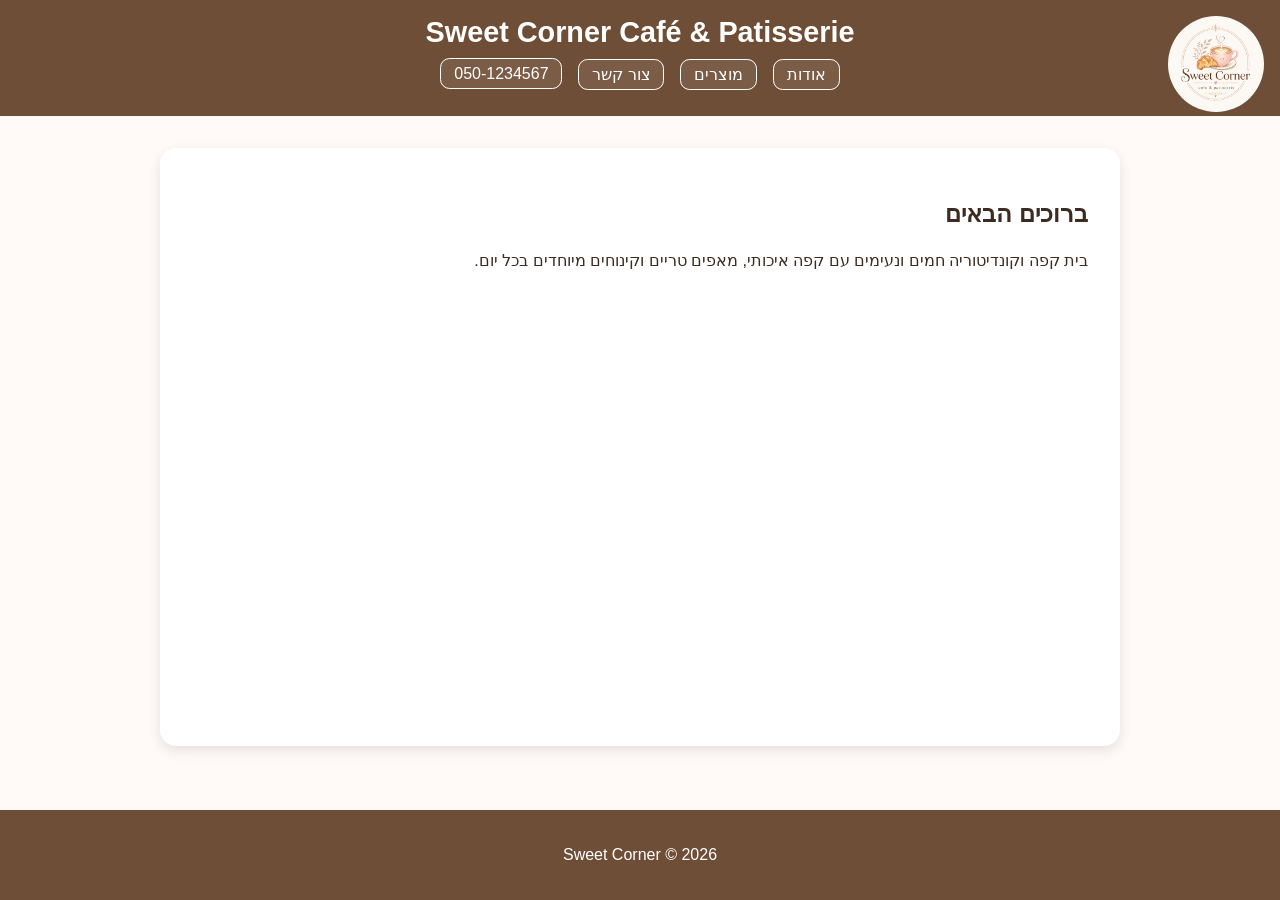
<file: index.html>
<!DOCTYPE html>
<html lang="he" dir="rtl">
<head>
    <meta charset="UTF-8">
    <meta name="viewport" content="width=device-width, initial-scale=1.0">
    <title>Sweet Corner Café & Patisserie</title>
    <link rel="stylesheet" href="styles.css">
</head>

<body>
<header>
    <img src="images/logo.png" alt="Sweet Corner Logo" class="logo">
    <h1>Sweet Corner Café & Patisserie</h1>
<nav>
    <ul class="nav-links">
        <li><a href="index.html">אודות</a></li>
        <li><a href="services.html">מוצרים</a></li>
        <li><a href="team.html">צור קשר</a></li>
        <li><a href="tel:0501234567">050-1234567</a></li>
    </ul>
</nav>
</header>


    <main>
        <section>
            <h2>ברוכים הבאים</h2>
            <p>
                בית קפה וקונדיטוריה חמים ונעימים עם קפה איכותי,
                מאפים טריים וקינוחים מיוחדים בכל יום.
            </p>
        </section>
    </main>

 <footer>
    <p>Sweet Corner © 2026</p>
</footer>
</body>
</html>
</file>
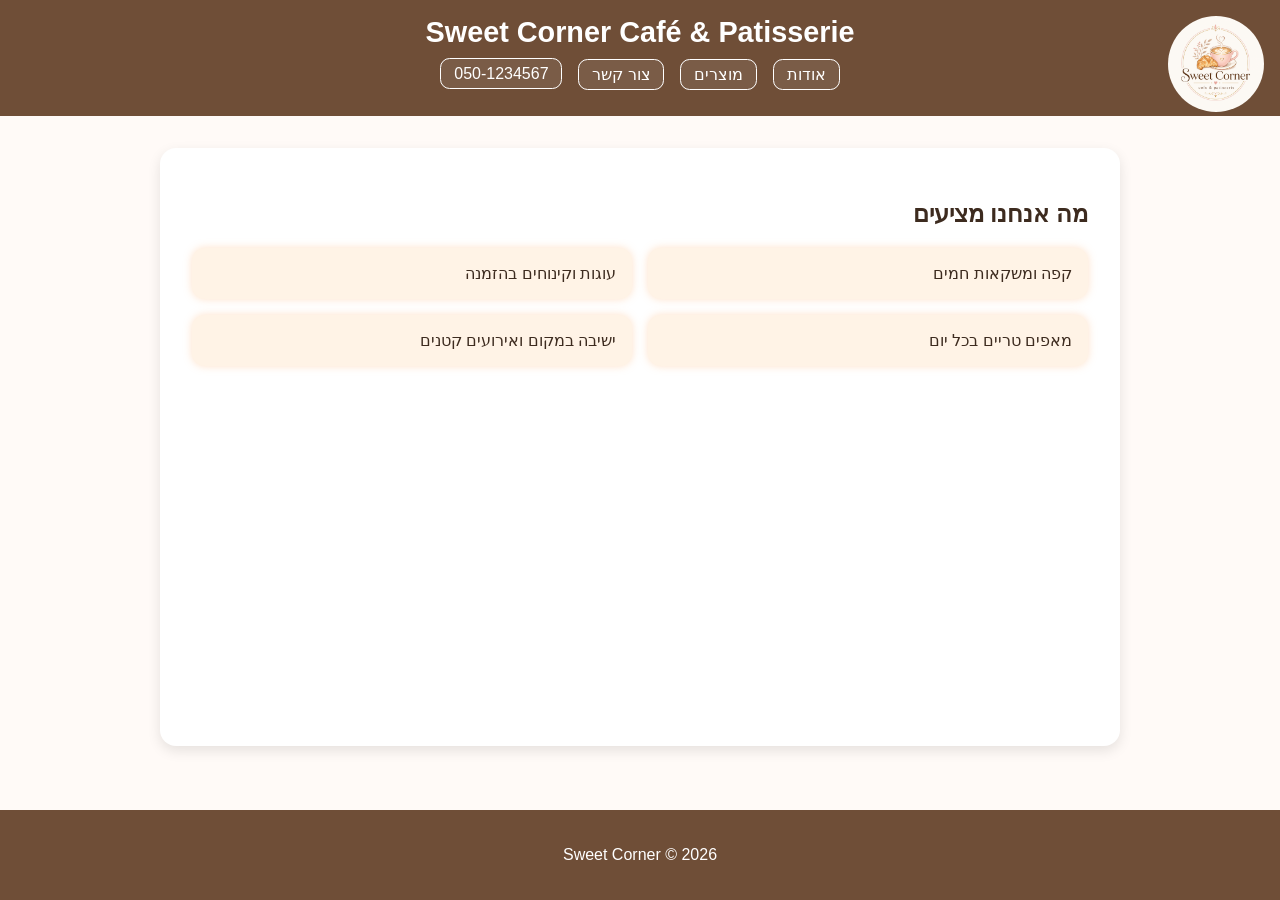
<file: services.html>
<!DOCTYPE html>
<html lang="he" dir="rtl">
<head>
    <meta charset="UTF-8">
    <meta name="viewport" content="width=device-width, initial-scale=1.0">
    <title>השירותים שלנו</title>
    <link rel="stylesheet" href="styles.css">
</head>
<body>
    <header>
        <img src="images/logo.png" alt="Sweet Corner Logo" class="logo">
        <h1>Sweet Corner Café & Patisserie</h1>
        <nav>
            <ul class="nav-links">
                <li><a href="index.html">אודות</a></li>
                <li><a href="services.html">מוצרים</a></li>
                <li><a href="team.html">צור קשר</a></li>
                <li><a href="tel:0501234567">050-1234567</a></li>
            </ul>
        </nav>
    </header>

    <main>
        <section>
            <h2>מה אנחנו מציעים</h2>
            <ul class="services-list">
                <li>קפה ומשקאות חמים</li>
                <li>עוגות וקינוחים בהזמנה</li>
                <li>מאפים טריים בכל יום</li>
                <li>ישיבה במקום ואירועים קטנים</li>
            </ul>
        </section>
    </main>

    <footer>
        <p>Sweet Corner © 2026</p>
    </footer>
</body>
</html>
</file>
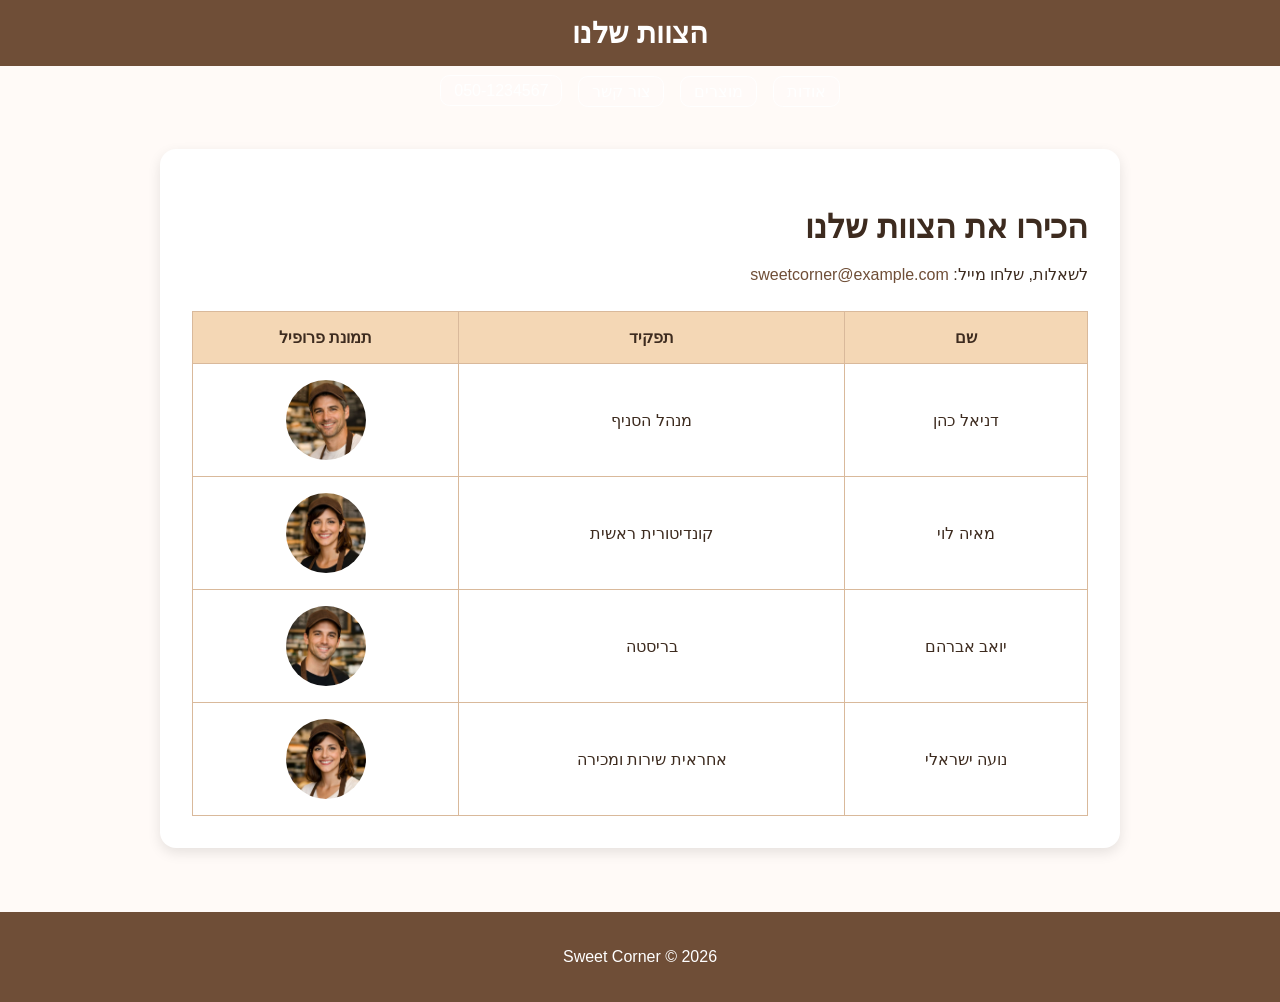
<file: team.html>
<!DOCTYPE html>
<html lang="he"dir="rtl">
<head>
    <meta charset="UTF-8">
    <meta name="viewport" content="width=device-width, initial-scale=1.0">
    <title>הצוות שלנו</title>
    <link rel="stylesheet" href="styles.css">
</head>
<body>
    <header>
        <h1>הצוות שלנו</h1>
    </header>

   <nav>
    <ul class="nav-links">
        <li><a href="index.html">אודות</a></li>
        <li><a href="services.html">מוצרים</a></li>
        <li><a href="team.html">צור קשר</a></li>
        <li><a href="tel:0501234567">050-1234567</a></li>
    </ul>
</nav>

    <main>
        <section>
             <h1>הכירו את הצוות שלנו</h1>

              <p class="team-email">
                    לשאלות, שלחו מייל:
                   <a href="mailto:sweetcorner@example.com">sweetcorner@example.com</a>
        </p>

            <table>
                <tr>
                    <th>שם</th>
                    <th>תפקיד</th>
                    <th>תמונת פרופיל</th>
                </tr>
                <tr>
                    <td>דניאל כהן</td>
                    <td>מנהל הסניף</td>
                    <td>
                        <a href="images/daniel.jpeg" target="_blank">
                            <img src="images/daniel.jpeg" alt="דניאל כהן" width="80">
                        </a>
                    </td>
                </tr>
                <tr>
                    <td>מאיה לוי</td>
                    <td>קונדיטורית ראשית</td>
                    <td>
                        <a href="images/maya.jpeg" target="_blank">
                            <img src="images/maya.jpeg" alt="מאיה לוי" width="80">
                        </a>
                    </td>
                </tr>
                <tr>
                    <td>יואב אברהם</td>
                    <td>בריסטה</td>
                    <td>
                        <a href="images/yoav.jpeg" target="_blank">
                            <img src="images/yoav.jpeg" alt="יואב אברהם" width="80">
                        </a>
                    </td>
                </tr>
                <tr>
                    <td>נועה ישראלי</td>
                    <td>אחראית שירות ומכירה</td>
                    <td>
                        <a href="images/noa.jpeg" target="_blank">
                            <img src="images/noa.jpeg" alt="נועה ישראלי" width="80">
                        </a>
                    </td>
                </tr>
            </table>
        </section>
    </main>

    <footer>
        <p>Sweet Corner © 2026</p>
    </footer>
</body>
</html>
</file>
<file: styles.css>
@import url("layout.css");
@import url("nav.css");
@import url("home.css");
@import url("services-page.css");
@import url("team-page.css");
</file>
